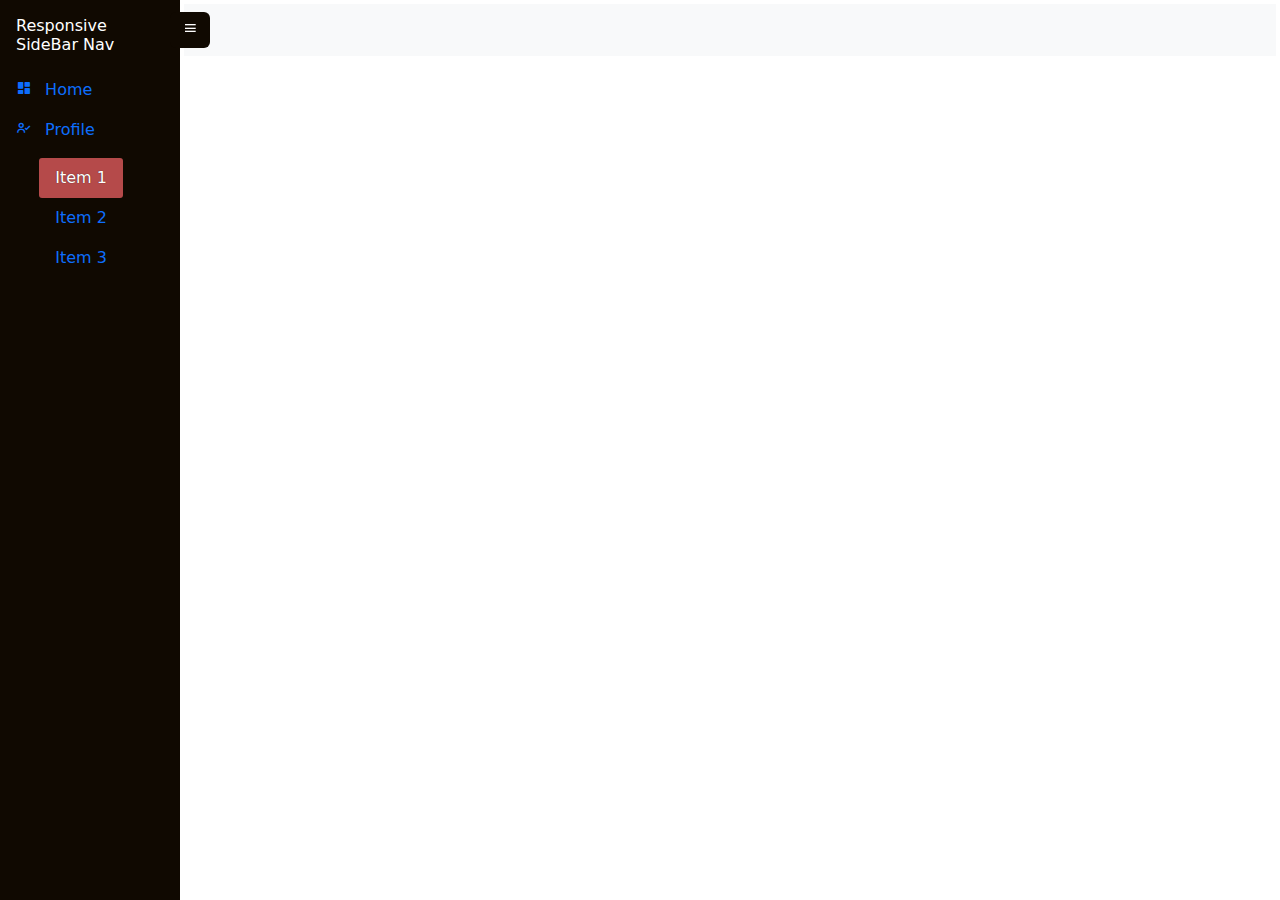
<file: bindex.html>
<!DOCTYPE html>
<html lang="en">
  <head>

    <link href="https://cdn.jsdelivr.net/npm/bootstrap@5.0.0-beta2/dist/css/bootstrap.min.css" rel="stylesheet" crossorigin="anonymous"/>
    <!-- BOX ICONS CSS-->
    <link href="https://cdn.jsdelivr.net/npm/boxicons@2.0.5/css/boxicons.min.css" rel="stylesheet"/>
    <!-- custom css -->
<style>
.side-navbar {
  width: 180px;
  height: 100%;
  position: fixed;
  margin-left: -300px;
  background-color: #100901;
  transition: 0.5s;
}

.nav-link:active,
.nav-link:focus,
.nav-link:hover {
  background-color: #ffffff26;
}

.my-container {
  transition: 0.4s;
}

.active-nav {
  margin-left: 0;
}

/* for main section */
.active-cont {
  margin-left: 180px;
}

#menu-btn {
  background-color: #100901;
  color: #fff;
  margin-left: -62px;
}

.my-container input {
  border-radius: 2rem;
  padding: 2px 20px;
}


fieldset {
  border: none;
  padding: 0;
  margin: 0;
  text-align: center;
}

.radio-inline__input {
    clip: rect(1px, 1px, 1px, 1px);
    position: absolute !important;
}

.radio-inline__label {
    display: inline-block;
    padding: 0.5rem 1rem;
    margin-right: 18px;
    border-radius: 3px;
    transition: all .2s;
}

.radio-inline__input:checked + .radio-inline__label {
    background: #B54A4A;
    color: #fff;
    text-shadow: 0 0 1px rgba(0,0,0,.7);
}

.radio-inline__input:focus + .radio-inline__label {
    outline-color: #4D90FE;
    outline-offset: -2px;
    outline-style: auto;
    outline-width: 5px;
}
</style>
  </head>

  <body>
    <!-- Side-Nav -->
    <div
      class="side-navbar active-nav d-flex justify-content-between flex-wrap flex-column"
      id="sidebar"
    >
      <ul class="nav flex-column text-white w-100">
        <a href="#" class="nav-link h3 text-white my-2">
          Responsive </br>SideBar Nav
        </a>
        <li href="#" class="nav-link">
          <i class="bx bxs-dashboard"></i>
          <span class="mx-2">Home</span>
        </li>
        <li href="#" class="nav-link">
          <i class="bx bx-user-check"></i>
          <span class="mx-2">Profile</span>
        </li>
        <li href="#" class="nav-link">
      <fieldset>
  <input id="item-1" class="radio-inline__input" type="radio" name="accessible-radio" value="item-1" checked="checked"/>
  <label class="radio-inline__label" for="item-1">
      Item 1
  </label>
  <input id="item-2" class="radio-inline__input" type="radio" name="accessible-radio" value="item-2"/>
  <label class="radio-inline__label" for="item-2">
      Item 2
  </label>
  <input id="item-3" class="radio-inline__input" type="radio" name="accessible-radio" value="item-3"/>
  <label class="radio-inline__label" for="item-3">
      Item 3
  </label>
</fieldset>
        </li>
      </ul>


    </div>

    <!-- Main Wrapper -->
    <div class="p-1 my-container active-cont">
      <!-- Top Nav -->
      <nav class="navbar top-navbar navbar-light bg-light px-5">
        <a class="btn border-0" id="menu-btn"><i class="bx bx-menu"></i></a>
      </nav>
      <!--End Top Nav -->
    </div>

    <!-- bootstrap js -->
    <script
      src="https://cdn.jsdelivr.net/npm/bootstrap@5.0.0-beta2/dist/js/bootstrap.bundle.min.js" crossorigin="anonymous"></script>
    <!-- custom js -->
    <script>
      var menu_btn = document.querySelector("#menu-btn");
      var sidebar = document.querySelector("#sidebar");
      var container = document.querySelector(".my-container");
      menu_btn.addEventListener("click", () => {
        sidebar.classList.toggle("active-nav");
        container.classList.toggle("active-cont");
      });
    </script>
  </body>
</html>
</file>
